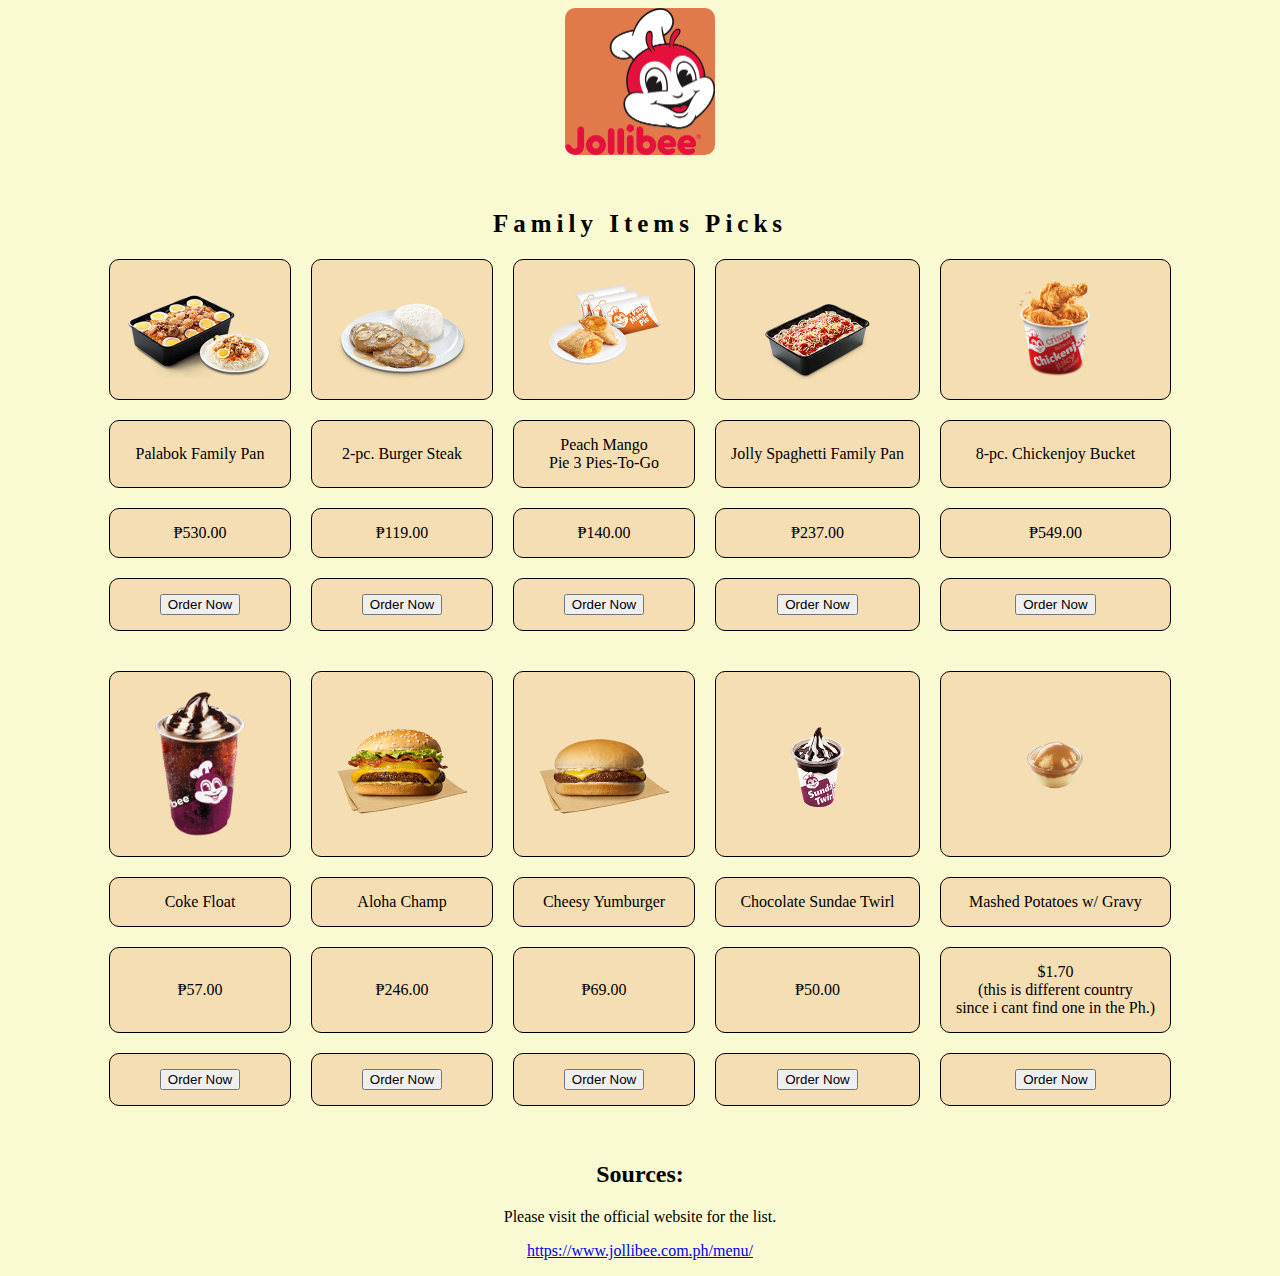
<file: index.html>
<!--10 items from fav resto-->
<!DOCTYPE html>
<html>
	<head>
		<link rel="stylesheet" type="text/css" href="ICT9R_Q2SW2.css">
		<title>Favorite Restaurant Menu</title>
	</head>
	<body>
		<img src="Jollibee_logo.png" alt="" width="150" id="one">
		
		<table class="one">
			<tbody>
				<tr>
					<th colspan="5" id="picks">Family Items Picks</th>
				</tr>
				<tr>
					<td><img src="Jollibee_palabok.webp" alt="palabok" width="150"> </td>
					<td><img src="Jollibee_burger-steaks.webp" alt="burger steak/s" width="150"> </td>
					<td><img src="Jollibee_peach-mango-pie.webp" alt="peach mango pie" width="150"> </td>
					<td><img src="Jollibee_spaghetti.webp" alt="spaghetti" width="150"> </td>
					<td><img src="Jollibee_chicken-joy.webp" alt="chicken joy" width="150"> </td>
				</tr>
				<tr>
					<td>Palabok Family Pan</td>
					<td>2-pc. Burger Steak</td>
					<td>Peach Mango <br>Pie 3 Pies-To-Go</td>
					<td>Jolly Spaghetti Family Pan</td>
					<td>8-pc. Chickenjoy Bucket</td>
				</tr>
				<tr>
					<td>₱530.00</td>
					<td>₱119.00</td>
					<td>₱140.00</td>
					<td>₱237.00</td>
					<td>₱549.00</td>
				</tr>
				<tr>
					<div class="form">
					<td class="form">
						<form>
							<input type="submit" value="Order Now">
						</form>
					</td>
					<td class="form">
						<form>
							<input type="submit" value="Order Now">
						</form>
					</td>
					<td class="form">
						<form>
							<input type="submit" value="Order Now">
						</form>
					</td>
					<td class="form">
						<form>
							<input type="submit" value="Order Now">
						</form>
					</td>
					<td class="form">
						<form>
							<input type="submit" value="Order Now">
						</form>
					</td>
				</tr>
				<tr>
					
				</tr>
				<tr>
					<td><img src="Jollibee_coke-float.webp" alt="coke float" width="150"> </td>
					<td><img src="Jollibee_amazing-aloha-champ.webp" alt="amazing aloha champ" width="150"> </td>
					<td><img src="Jollibee_cheesy-yumburger.webp" alt="cheesy yumburger" width="150"> </td>
					<td><img src="Jollibee_chocolate-sundae-twirl.webp" alt="chocolate sundae twirl" width="150"> </td>
					<td><img src="Jollibee_mashed-potato.webp" alt="mashed potato" width="150"> </td>
				</tr>
				<tr>
					<td>Coke Float</td>
					<td>Aloha Champ</td>
					<td>Cheesy Yumburger</td>
					<td>Chocolate Sundae Twirl</td>
					<td>Mashed Potatoes w/ Gravy</td>
				</tr>
				<tr>
					<td>₱57.00</td>
					<td>₱246.00</td>
					<td>₱69.00</td>
					<td>₱50.00</td>
					<td>$1.70<br>(this is different country <br>since i cant find one in the Ph.)</td>
				</tr>
				<tr>
					<td class="form">
						<form>
							<input type="submit" value="Order Now">
						</form>
					</td>
					<td class="form">
						<form>
							<input type="submit" value="Order Now">
						</form>
					</td>
					<td class="form">
						<form>
							<input type="submit" value="Order Now">
						</form>
					</td>
					<td class="form">
						<form>
							<input type="submit" value="Order Now">
						</form>
					</td>
					<td class="form">
						<form>
							<input type="submit" value="Order Now">
						</form>
					</td>
				</tr>
				
		</table>
		<h2>Sources:</h2>
		<p>Please visit the official website for the list.</p>
		<p><a href="https://www.jollibee.com.ph/menu/">https://www.jollibee.com.ph/menu/</a> </p>

	</body>
</html>
</file>
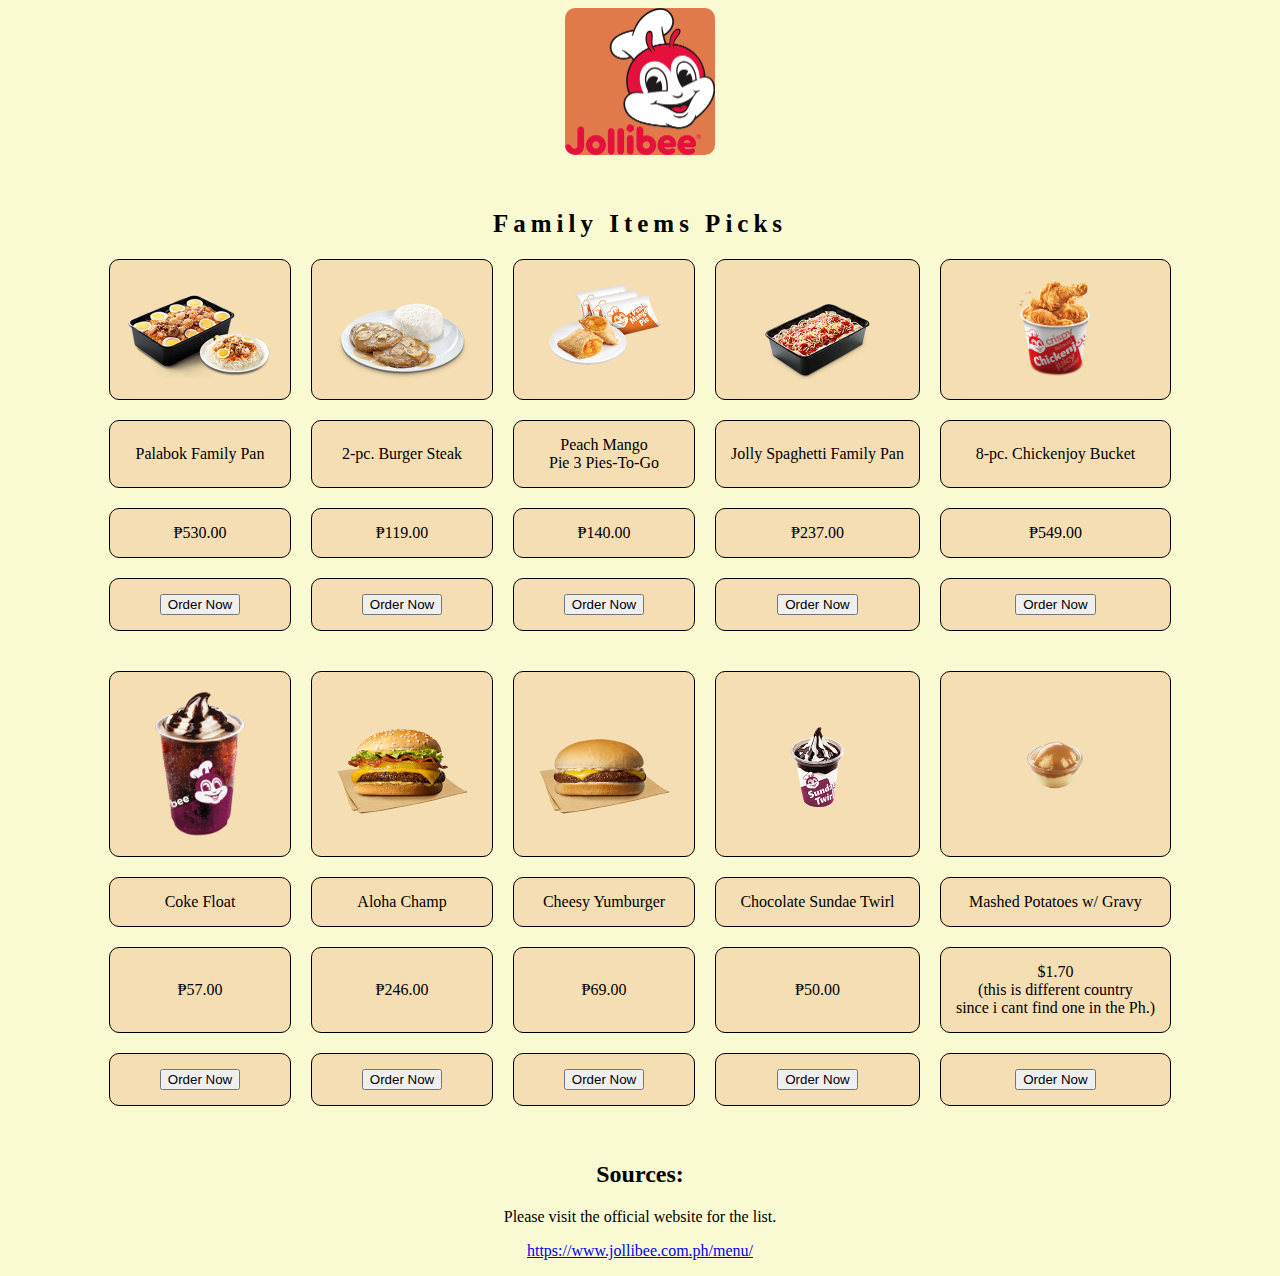
<file: ICT9R_Q2SW2_mabilin_Marianne.html>
<!--10 items from fav resto-->
<!DOCTYPE html>
<html>
	<head>
		<link rel="stylesheet" type="text/css" href="ICT9R_Q2SW2.css">
		<title>Favorite Restaurant Menu</title>
	</head>
	<body>
		<img src="Jollibee_logo.png" alt="" width="150" id="one">
		
		<table class="one">
			<tbody>
				<tr>
					<th colspan="5" id="picks">Family Items Picks</th>
				</tr>
				<tr>
					<td><img src="Jollibee_palabok.webp" alt="palabok" width="150"> </td>
					<td><img src="Jollibee_burger-steaks.webp" alt="burger steak/s" width="150"> </td>
					<td><img src="Jollibee_peach-mango-pie.webp" alt="peach mango pie" width="150"> </td>
					<td><img src="Jollibee_spaghetti.webp" alt="spaghetti" width="150"> </td>
					<td><img src="Jollibee_chicken-joy.webp" alt="chicken joy" width="150"> </td>
				</tr>
				<tr>
					<td>Palabok Family Pan</td>
					<td>2-pc. Burger Steak</td>
					<td>Peach Mango <br>Pie 3 Pies-To-Go</td>
					<td>Jolly Spaghetti Family Pan</td>
					<td>8-pc. Chickenjoy Bucket</td>
				</tr>
				<tr>
					<td>₱530.00</td>
					<td>₱119.00</td>
					<td>₱140.00</td>
					<td>₱237.00</td>
					<td>₱549.00</td>
				</tr>
				<tr>
					<div class="form">
					<td class="form">
						<form>
							<input type="submit" value="Order Now">
						</form>
					</td>
					<td class="form">
						<form>
							<input type="submit" value="Order Now">
						</form>
					</td>
					<td class="form">
						<form>
							<input type="submit" value="Order Now">
						</form>
					</td>
					<td class="form">
						<form>
							<input type="submit" value="Order Now">
						</form>
					</td>
					<td class="form">
						<form>
							<input type="submit" value="Order Now">
						</form>
					</td>
				</tr>
				<tr>
					
				</tr>
				<tr>
					<td><img src="Jollibee_coke-float.webp" alt="coke float" width="150"> </td>
					<td><img src="Jollibee_amazing-aloha-champ.webp" alt="amazing aloha champ" width="150"> </td>
					<td><img src="Jollibee_cheesy-yumburger.webp" alt="cheesy yumburger" width="150"> </td>
					<td><img src="Jollibee_chocolate-sundae-twirl.webp" alt="chocolate sundae twirl" width="150"> </td>
					<td><img src="Jollibee_mashed-potato.webp" alt="mashed potato" width="150"> </td>
				</tr>
				<tr>
					<td>Coke Float</td>
					<td>Aloha Champ</td>
					<td>Cheesy Yumburger</td>
					<td>Chocolate Sundae Twirl</td>
					<td>Mashed Potatoes w/ Gravy</td>
				</tr>
				<tr>
					<td>₱57.00</td>
					<td>₱246.00</td>
					<td>₱69.00</td>
					<td>₱50.00</td>
					<td>$1.70<br>(this is different country <br>since i cant find one in the Ph.)</td>
				</tr>
				<tr>
					<td class="form">
						<form>
							<input type="submit" value="Order Now">
						</form>
					</td>
					<td class="form">
						<form>
							<input type="submit" value="Order Now">
						</form>
					</td>
					<td class="form">
						<form>
							<input type="submit" value="Order Now">
						</form>
					</td>
					<td class="form">
						<form>
							<input type="submit" value="Order Now">
						</form>
					</td>
					<td class="form">
						<form>
							<input type="submit" value="Order Now">
						</form>
					</td>
				</tr>
				
		</table>
		<h2>Sources:</h2>
		<p>Please visit the official website for the list.</p>
		<p><a href="https://www.jollibee.com.ph/menu/">https://www.jollibee.com.ph/menu/</a> </p>

	</body>
</html>
</file>
<file: ICT9R_Q2SW2.css>
body {
	background-color: lightgoldenrodyellow;
}

#one {
	display: block;
	margin: auto;
	border-radius: 10px;
	background-color: rgb(225, 122, 75, 1.0);
}

#picks {
	letter-spacing: 5px;
	font-size: 25px;
	font-family: cursive;
}

table, td {
	margin: auto;
	padding: 15px;
	border-spacing: 20px;
	margin-top: 1.5%;
}

td {
	border: solid 1px;
	border-collapse: collapse;
	border-radius: 10px;
	background-color: wheat;
	text-align: center;
}

h2, p {
	text-align: center;
}
</file>
